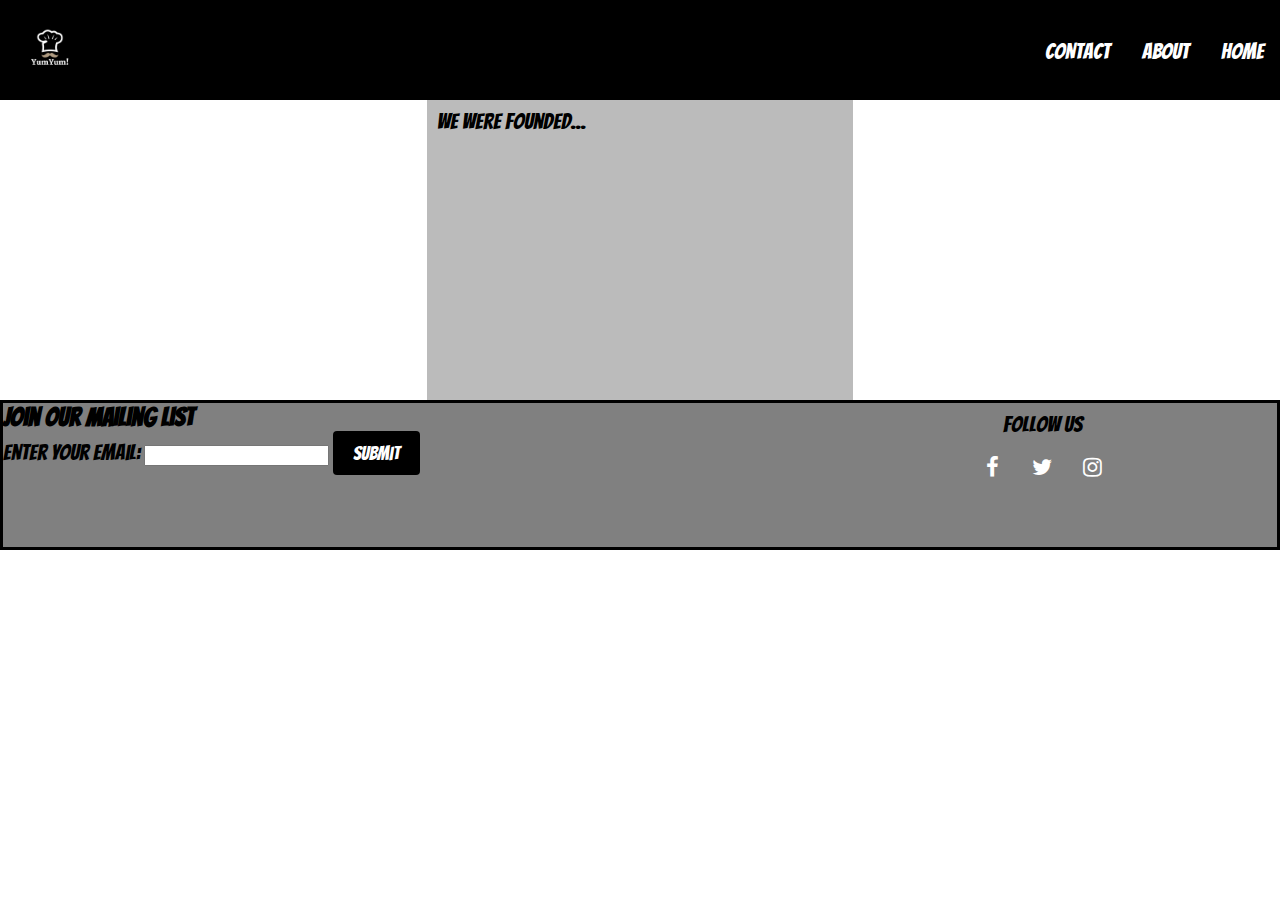
<file: about.html>
<!DOCTYPE html>
<html lang="en">
<head>
    <meta charset="UTF-8">
    <meta http-equiv="X-UA-Compatible" content="IE=edge">
    <meta name="viewport" content="width=device-width, initial-scale=1.0">
    <title>Document</title>
    <link rel="stylesheet" href="css/style.css">
    <link href='https://fonts.googleapis.com/css?family=Bangers' rel='stylesheet'>
</head>
<body>

    <nav>
        <ul>
            <img src="images/logo.gif" alt="Knife" width="100px">
            <li><a href="index.html">HOME</a></li>
            <li><a href="about.html">ABOUT</a></li>
            <li><a href="contact.html">CONTACT</a></li>
        </ul>
    </nav>

        <div class="row">
          <div class="column" style="background-color:rgb(255, 255, 255);">
          </div>
          <div class="column" style="background-color:#bbb;">
            <p>We were founded...</p>
          </div>
        </div>

    <footer>
        <div class="email">
            <h3>Join our mailing list</h3>
    <form action="/action_page.php">
      <label for="email">Enter your email:</label>
      <input type="email" id="email" name="email">
      <input id="buttonn" type="submit">
    </form></div>
            <p id="footerfollow">Follow us</p>
           <div class="social">
            <a href="#" class="fa fa-instagram"></a>
            <a href="#" class="fa fa-twitter"></a>
            <a href="#" class="fa fa-facebook"></a>
           </div>
            <link rel="stylesheet" href="https://cdnjs.cloudflare.com/ajax/libs/font-awesome/4.7.0/css/font-awesome.min.css">
        </footer>

</body>
</html>
</file>
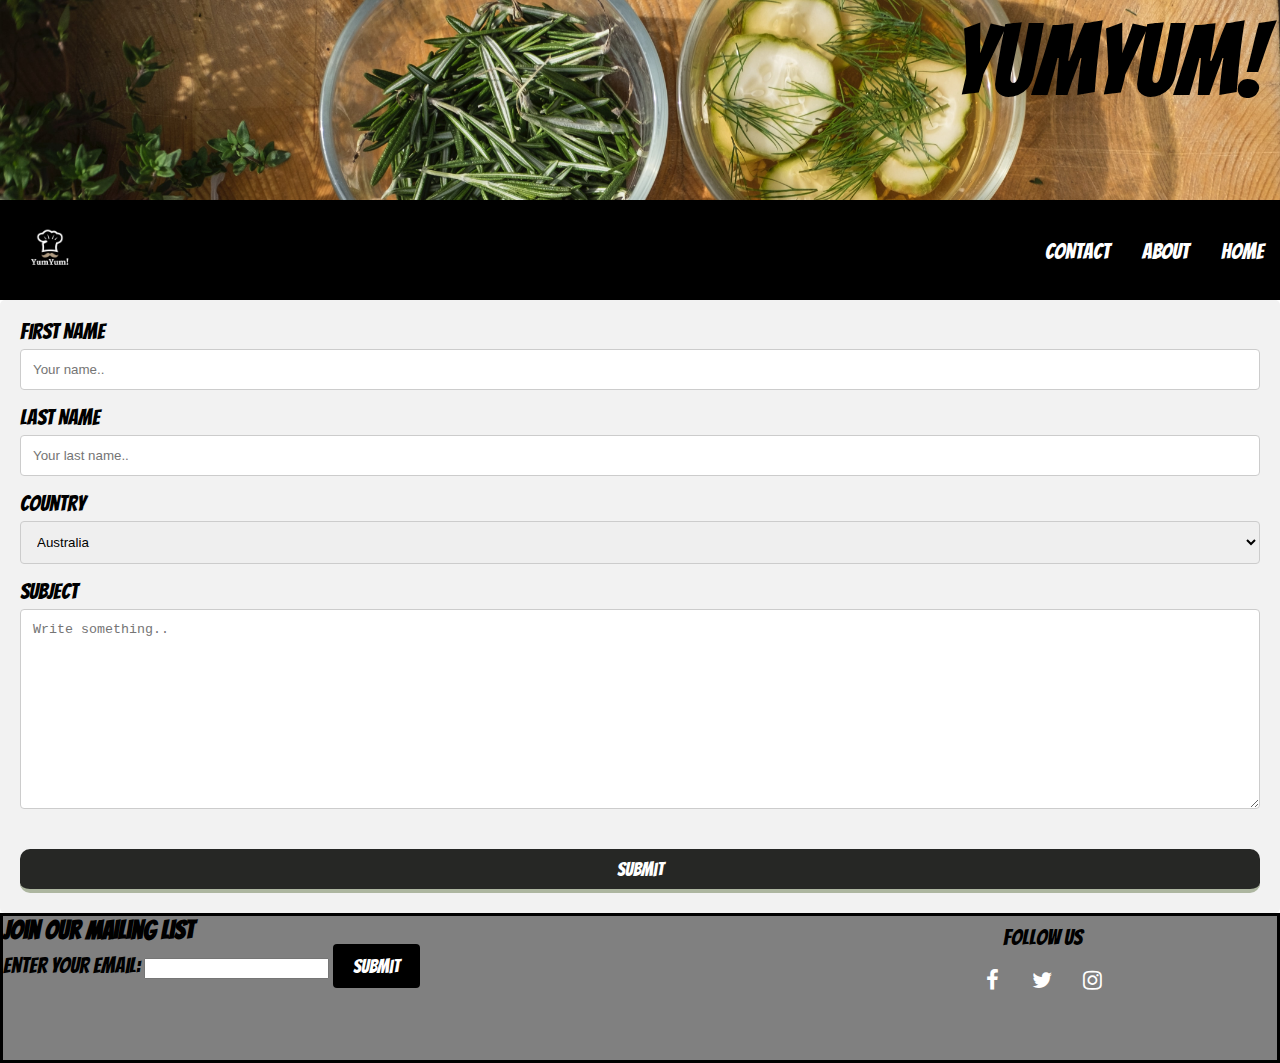
<file: contact.html>
<!DOCTYPE html>
<html lang="en">
<head>
    <meta charset="UTF-8">
    <meta http-equiv="X-UA-Compatible" content="IE=edge">
    <meta name="viewport" content="width=device-width, initial-scale=1.0">
    <title>Document</title>
    <link rel="stylesheet" href="css/style.css">
    <link href='https://fonts.googleapis.com/css?family=Bangers' rel='stylesheet'>
</head>
<body>
  <body>
    <div class="header">
        <img src="images/headerphoto1.jpg" alt="Knife" width="100%">
        <div class="top-right">YumYum!</div>
    </div>

    <nav>
        <ul>
            <img src="images/logo.gif" alt="Knife" width="100px">
            <li><a href="index.html">HOME</a></li>
            <li><a href="about.html">ABOUT</a></li>
            <li><a href="contact.html">CONTACT</a></li>
        </ul>
    </nav>

    <div class="container">
        <form action="action_page.php">
      
          <label for="fname">First Name</label>
          <input type="text" id="fname" name="firstname" placeholder="Your name..">
      
          <label for="lname">Last Name</label>
          <input type="text" id="lname" name="lastname" placeholder="Your last name..">
      
          <label for="country">Country</label>
          <select id="country" name="country">
            <option value="australia">Australia</option>
            <option value="canada">Canada</option>
            <option value="usa">USA</option>
          </select>
      
          <label for="subject">Subject</label>
          <textarea id="subject" name="subject" placeholder="Write something.." style="height:200px"></textarea>
      
          <button type="submit" href="/">Submit</button>
      
        </form>
      </div>

      <footer>
        <div class="email">
            <h3>Join our mailing list</h3>
    <form action="/action_page.php">
      <label for="email">Enter your email:</label>
      <input type="email" id="email" name="email">
      <input id="buttonn" type="submit">
    </form></div>
            <p id="footerfollow">Follow us</p>
           <div class="social">
            <a href="#" class="fa fa-instagram"></a>
            <a href="#" class="fa fa-twitter"></a>
            <a href="#" class="fa fa-facebook"></a>
           </div>
            <link rel="stylesheet" href="https://cdnjs.cloudflare.com/ajax/libs/font-awesome/4.7.0/css/font-awesome.min.css">
        </footer>
    
</body>
</html>
</file>
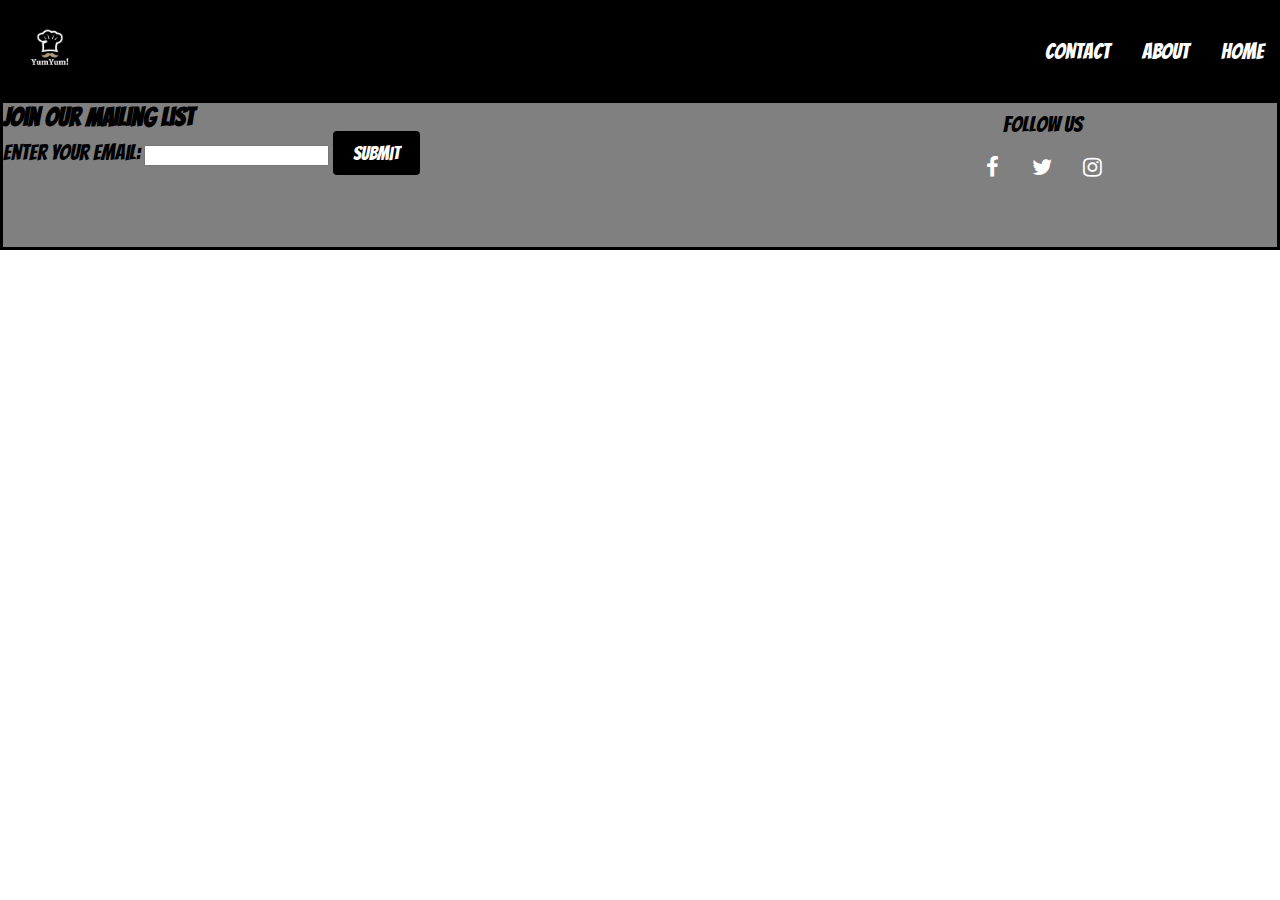
<file: plant.html>
<!DOCTYPE html>
<html lang="en">
<head>
    <meta charset="UTF-8">
    <meta http-equiv="X-UA-Compatible" content="IE=edge">
    <meta name="viewport" content="width=device-width, initial-scale=1.0">
    <title>Document</title>
    <link rel="stylesheet" href="css/style.css">
    <link href='https://fonts.googleapis.com/css?family=Bangers' rel='stylesheet'>
</head>
<body>
    <nav>
        <ul>
            <img src="images/logo.gif" alt="Knife" width="100px">
            <li><a href="index.html">HOME</a></li>
            <li><a href="about.html">ABOUT</a></li>
            <li><a href="contact.html">CONTACT</a></li>
        </ul>
    </nav>

    <footer>
        <div class="email">
            <h3>Join our mailing list</h3>
    <form action="/action_page.php">
      <label for="email">Enter your email:</label>
      <input type="email" id="email" name="email">
      <input id="buttonn" type="submit">
    </form></div>
            <p id="footerfollow">Follow us</p>
           <div class="social">
            <a href="#" class="fa fa-instagram"></a>
            <a href="#" class="fa fa-twitter"></a>
            <a href="#" class="fa fa-facebook"></a>
           </div>
            <link rel="stylesheet" href="https://cdnjs.cloudflare.com/ajax/libs/font-awesome/4.7.0/css/font-awesome.min.css">
        </footer>
    
</body>
</html>
</file>
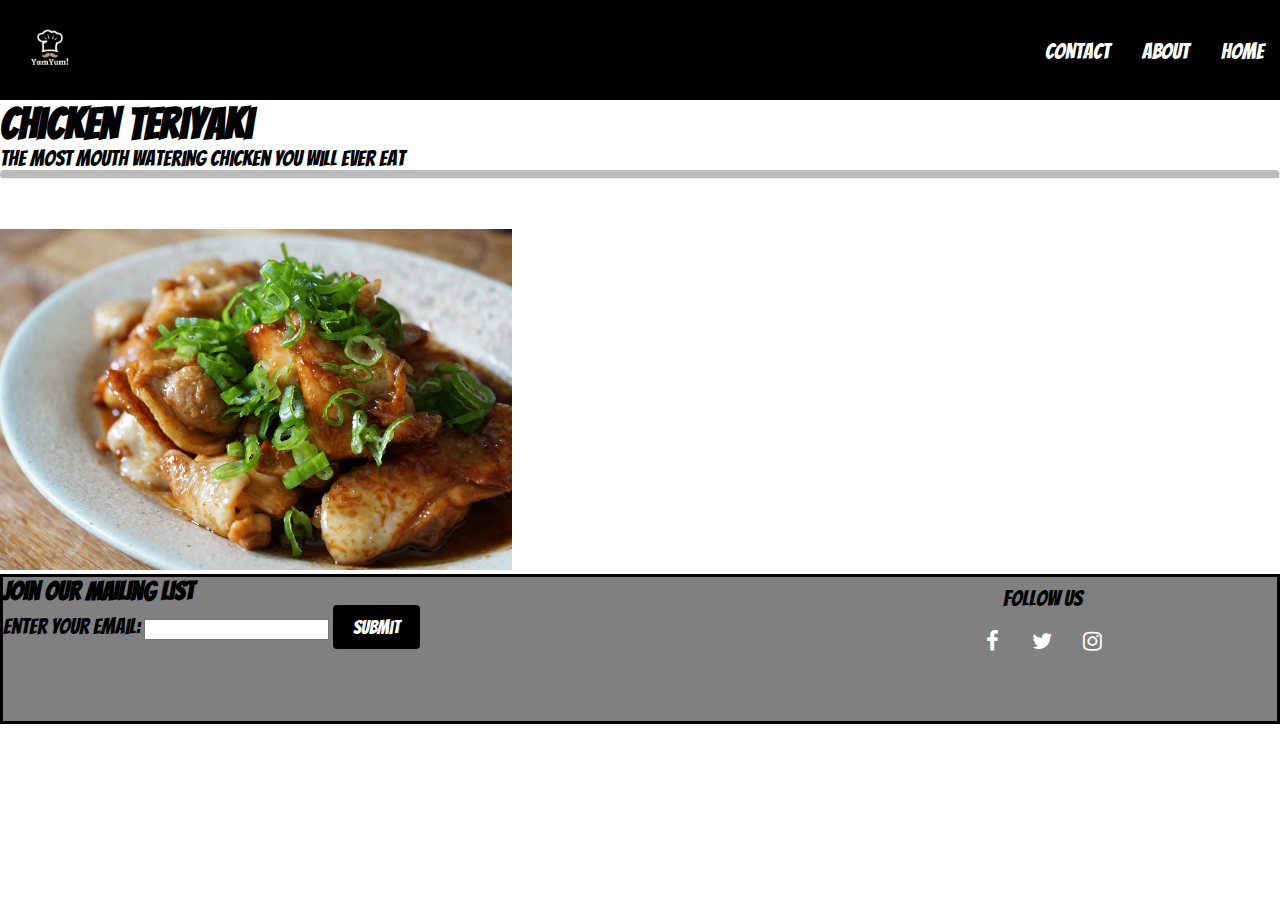
<file: poultry.html>
<!DOCTYPE html>
<html lang="en">
<head>
    <meta charset="UTF-8">
    <meta http-equiv="X-UA-Compatible" content="IE=edge">
    <meta name="viewport" content="width=device-width, initial-scale=1.0">
    <title>Document</title>
    <link rel="stylesheet" href="css/style.css">
    <link href='https://fonts.googleapis.com/css?family=Bangers' rel='stylesheet'>
</head>
<body>
    <nav>
        <ul>
            <img src="images/logo.gif" alt="Knife" width="100px">
            <li><a href="index.html">HOME</a></li>
            <li><a href="about.html">ABOUT</a></li>
            <li><a href="contact.html">CONTACT</a></li>
        </ul>
    </nav>

    <h1>Chicken Teriyaki</h1>
    <p>The most mouth watering chicken you will ever eat</p>
    <hr class="rounded">
    <div id="space"></div>
    <div>
        <img src="images/chickenteriyaki.jpg" alt="popular" width="40%" height="40%">
    </div>

    

    <footer>
        <div class="email">
            <h3>Join our mailing list</h3>
    <form action="/action_page.php">
      <label for="email">Enter your email:</label>
      <input type="email" id="email" name="email">
      <input id="buttonn" type="submit">
    </form></div>
            <p id="footerfollow">Follow us</p>
           <div class="social">
            <a href="#" class="fa fa-instagram"></a>
            <a href="#" class="fa fa-twitter"></a>
            <a href="#" class="fa fa-facebook"></a>
           </div>
            <link rel="stylesheet" href="https://cdnjs.cloudflare.com/ajax/libs/font-awesome/4.7.0/css/font-awesome.min.css">
        </footer>
    
</body>
</html>
</file>
<file: css/style.css>
* {
  box-sizing: border-box;
  margin:0
}

body {
font-family: 'Bangers';font-size: 22px;
}

.header{
  height: 200px;
  font-size: 100px;
  text-align: center;
  overflow: hidden;
}
/* buisness name */
.top-right {
position: absolute;
top: 8px;
right: 16px;
}
/* this is the section photos */
.first {
  height: 500px;
  width: 500px;
  display: inline;
  padding: 0 30px;
  position: relative;
}

.second {
height: 500px;
width: 500px;
display: inline;
position: relative;
padding: 0 30px;
}
/* created space */
#space{
height:50px;
}

nav{
position: -webkit-sticky;
position: sticky;
top: 0;
z-index: 1;
}

ul {
  list-style-type: none;
  margin: 0;
  padding: 0;
  overflow: hidden;
  background-color: rgb(0, 0, 0);
  height: 100px;
}

li {
  float: right;
}

li a {
  display: block;
  color: white;
  text-align: center;
  padding: 0 16px;
  text-decoration: none;
  margin-top: 40px;
}

a:hover{
color: rgb(129, 183, 75);
}
/* Welcome text */
.welcome {
  height: 130px;
  width: 500px;
  margin-left: 35%;
}

#welcometext {
  text-align: center;
  margin: 50px;
}
/* footer css */
footer {
  height: 150px;
  border: solid black;
  background-color: grey;
}

#footerfollow {
  text-align: right;
  margin: 10px 195px;
  width: 100px;
  float: right;
}

.social{
  height: 60px;
  width: 250px;
  float: right;
  margin-left: 300px;
  margin-right: 160px;
}

.email{
  float: left;
}

.fa {
  padding: 10px;
  font-size: 40px;
  width: 50px;
  text-align: center;
  text-decoration: none;
}

.fa:hover {
    opacity: 0.7;
}

.fa-instagram {
  background: grey;
  color: white;
  float: right;
}

.fa-twitter {
  background: grey;
  color: white;
  float: right;
}

.fa-facebook {
  background: grey;
  color: white;
  float: right;
}

/* contact us form */
input[type=text], select, textarea {
width: 100%;
padding: 12px; 
border: 1px solid #ccc;
border-radius: 4px;
box-sizing: border-box; 
margin: 6px 0 16px;
resize: vertical
}

input[type=submit] {
background-color: #04AA6D;
color: white;
padding: 12px 20px;
border: none;
border-radius: 4px;
cursor: pointer;
}

input[type=submit]:hover {
background-color: #45a049;
}

.container {
border-radius: 5px;
background-color: #f2f2f2;
padding: 20px;
}
/* text within images in section */
.bottom-left {
position: absolute;
bottom: 8px;
left: 280px;
color: rgb(255, 255, 255);
}

.centered {
position: absolute;
top: 50%;
left: 630px;
transform: translate(-50%, -50%);
color: white;
padding-bottom: 10px;
}

.bottom-right {
position: absolute;
bottom: 8px;
right: 50px;
color: white;
}

.bottommid {
position: absolute;
bottom: 8px;
right: 410px;
color: white;
}
/* contact us button */
button {
width: 100%;
padding: 10px;
margin-top: 20px;
border-radius: 10px;
border: none;
border-bottom: 4px solid #adb6a0;
background: #262725; 
font-family: 'Bangers';font-size: 19px;
color: #fff;
}

button:hover {
  background: #3e4f24;
  } 
/* email button */
#buttonn {
  background:rgb(0, 0, 0);
  font-family: 'Bangers';font-size: 19px;
}

hr.rounded {
  border-top: 8px solid #bbb;
  border-radius: 5px;
}

.clearfix::after {
  content: "";
  clear: both;
  display: table;
}

.chickenteri{
float: right;
}

.popular {
width: 200px;
float: left;
margin: 50px 0 0 600px;
}

/* colums in about */

.column {
  float: left;
  width: 33.33%;
  padding: 10px;
  height: 300px; 
}

.row:after {
  content: "";
  display: block;
  clear: both;
}
</file>
